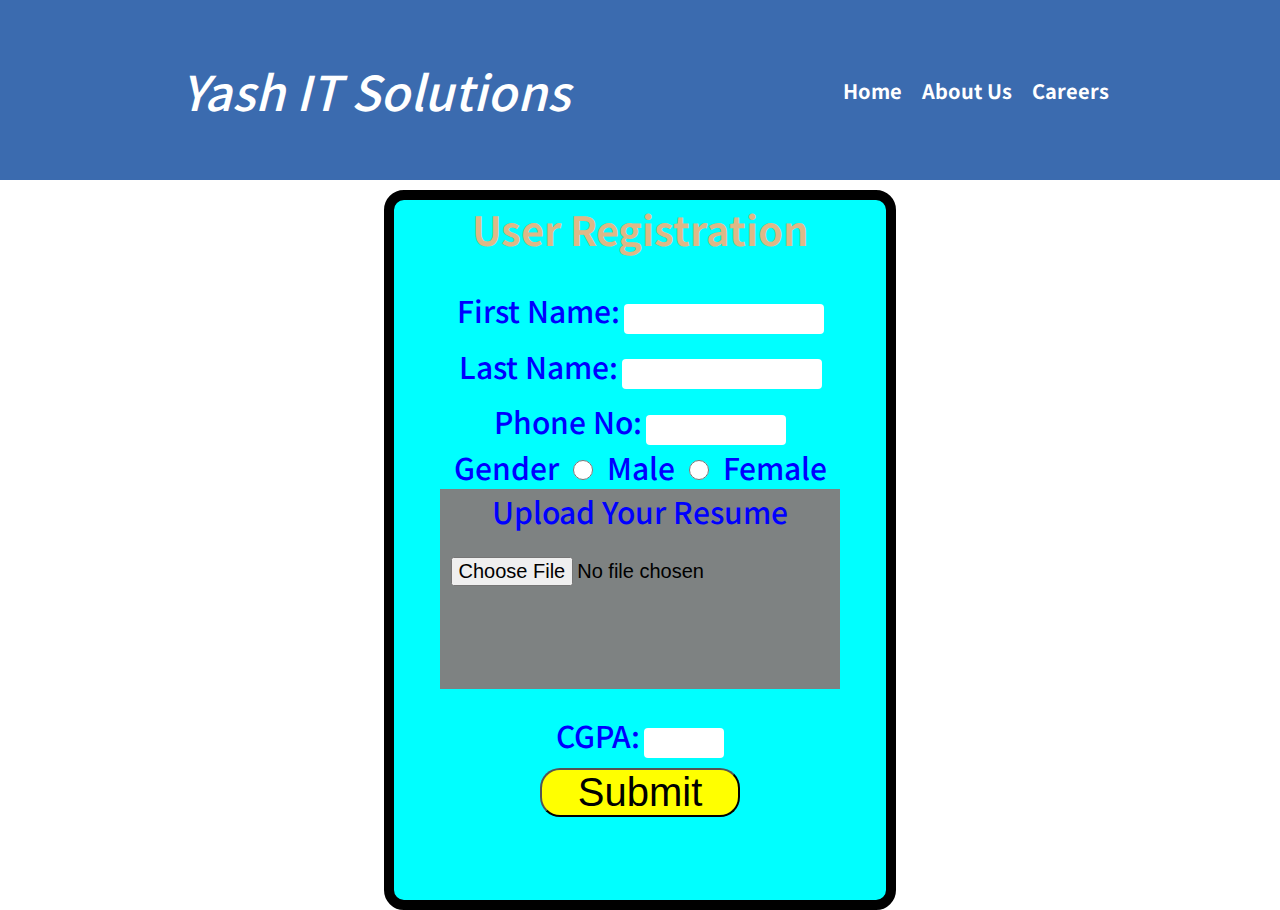
<file: REGISTERATIONFORMU/form.html>
<!DOCTYPE html>
<html lang="en">

<head>
    <meta charset="UTF-8">
    <meta name="viewport" content="width=device-width, initial-scale=1.0">
    <title>User Form for internship</title>
    <link rel="stylesheet" href="stylle.css">
    <link rel="stylesheet" href="https://cdnjs.cloudflare.com/ajax/libs/font-awesome/6.0.0-beta3/css/all.min.css">

</head>

<body>
    <header>
        <div class="logo">
            <h1>Yash IT Solutions</h1>
        </div>
        <div class="nav">
            <ul>
                <li><a href="#">Home</a></li>
                <li><a href="#">About Us</a></li>
                <li><a href="#">Careers</a></li>
            </ul>
        </div>
    </header>
    <div class="main">
        <div class="reg-box">
            <div class="form-box">
                <h1>User Registration</h1>
                <form action="" method="get">

                    <label for="fname">First Name:</label>
                    <input type="text" id="fname" name="fname"><br>
                    <label for="lname">Last Name:</label>
                    <input type="text" id="lname" name="lname"><br>
                    <label for="number">Phone No:</label>
                    <input type="text" id="number" name="number"><br>
                    <label for="gender">Gender</label>
                    <input type="radio" name="gender" id="male">
                    <label for="male">Male</label>
                    <input type="radio" name="gender" id="female">
                    <label for="male">Female</label> <br>
                    <div class="doc">
                    <label for="resume">Upload Your Resume</label>
                    <br>
                    <br>
                    <input type="file" value="resume" id="resume">
                    </div>
                    <br>
                    <label for="cgpa">CGPA:</label>
                     <input type="number" name="cgpa" id="cgpa"><br>
                     <input type="submit" value="Submit" id="submit">
                </form>
            </div>

        </div>
    </div>
    <footer>

    </footer>
</body>

</html>
</file>
<file: REGISTERATIONFORMU/stylle.css>
@import url('https://fonts.googleapis.com/css2?family=Baloo+2:wght@400..800&family=Noto+Sans+JP:wght@100..900&family=Oswald:wght@200..700&display=swap');
*{
    margin: 0px;
    padding: 0px;
    box-sizing: border-box;
}


body{

    font-family: "Noto Sans JP", sans-serif;

}
/*  Body Section.........*/

header{

    width: 100%;
    height: 20vh;
    background-color: rgb(59, 107, 175);
    color: white;
    display: flex;
    justify-content: space-around;
    align-items: center;
    padding: 0 40px;    
        
}

.logo h1{
    font-size: 3rem;
    font-weight: 500;
    padding: 10px;
    font-style: italic;
}



.nav ul{

   list-style: none;
   display: flex;
   gap: 20px;

  
 
}

.nav ul li  a{

font-size: 20px;
text-decoration: none;
font-weight: bold;
cursor: pointer;
color: white;

}
/* .............Header Section....................*/

.main{

    height: 80vh;
    width: 100%;
    justify-items: center;
    align-items: center;
    
}
.reg-box{
     
    height: 80vh;
    width: 40%;
    background-color: aqua;
    margin: 10px;
    border-radius: 20px;
    border: 10px solid black;
    
}
.form-box{

    display: flex;
    flex-direction: column;
    text-align: center;
    align-items: center;    
}
.form-box h1{
    
    color: burlywood;
    font-size: 40px;
    margin-bottom: 30px;
}
label{

   font-size: 30px;
   font-weight: 500;
   color: blue;

}
#fname{

    width: 50%;
    height: 30px;
    border-radius: 4px;
    border: none;
    margin-bottom: 10px;

}

#lname{

    width: 50%;
    height: 30px;
    border-radius: 4px;
    border: none;
    margin-bottom: 10px;

}

#number{

    width: 35%;
    height: 30px;
    border-radius: 4px;
    border: none;

}

#male{

    height: 20px;
    width: 40px;
    
}

#female{

    height: 20px;
    width: 40px;
    
}


.doc{

width: 400px;
height: 200px;
background-color: rgba(128, 128, 128, 0.986)


}

#resume{

height: 40px;
font-size: 20px;



}


#cgpa{

    width: 20%;
    height: 30px;
    border-radius: 4px;
    border: none;
    margin-bottom: 10px;

}

#submit{

width: 200px;
font-size: 40px;
background-color: yellow;
border-radius: 20px ;

}
</file>
